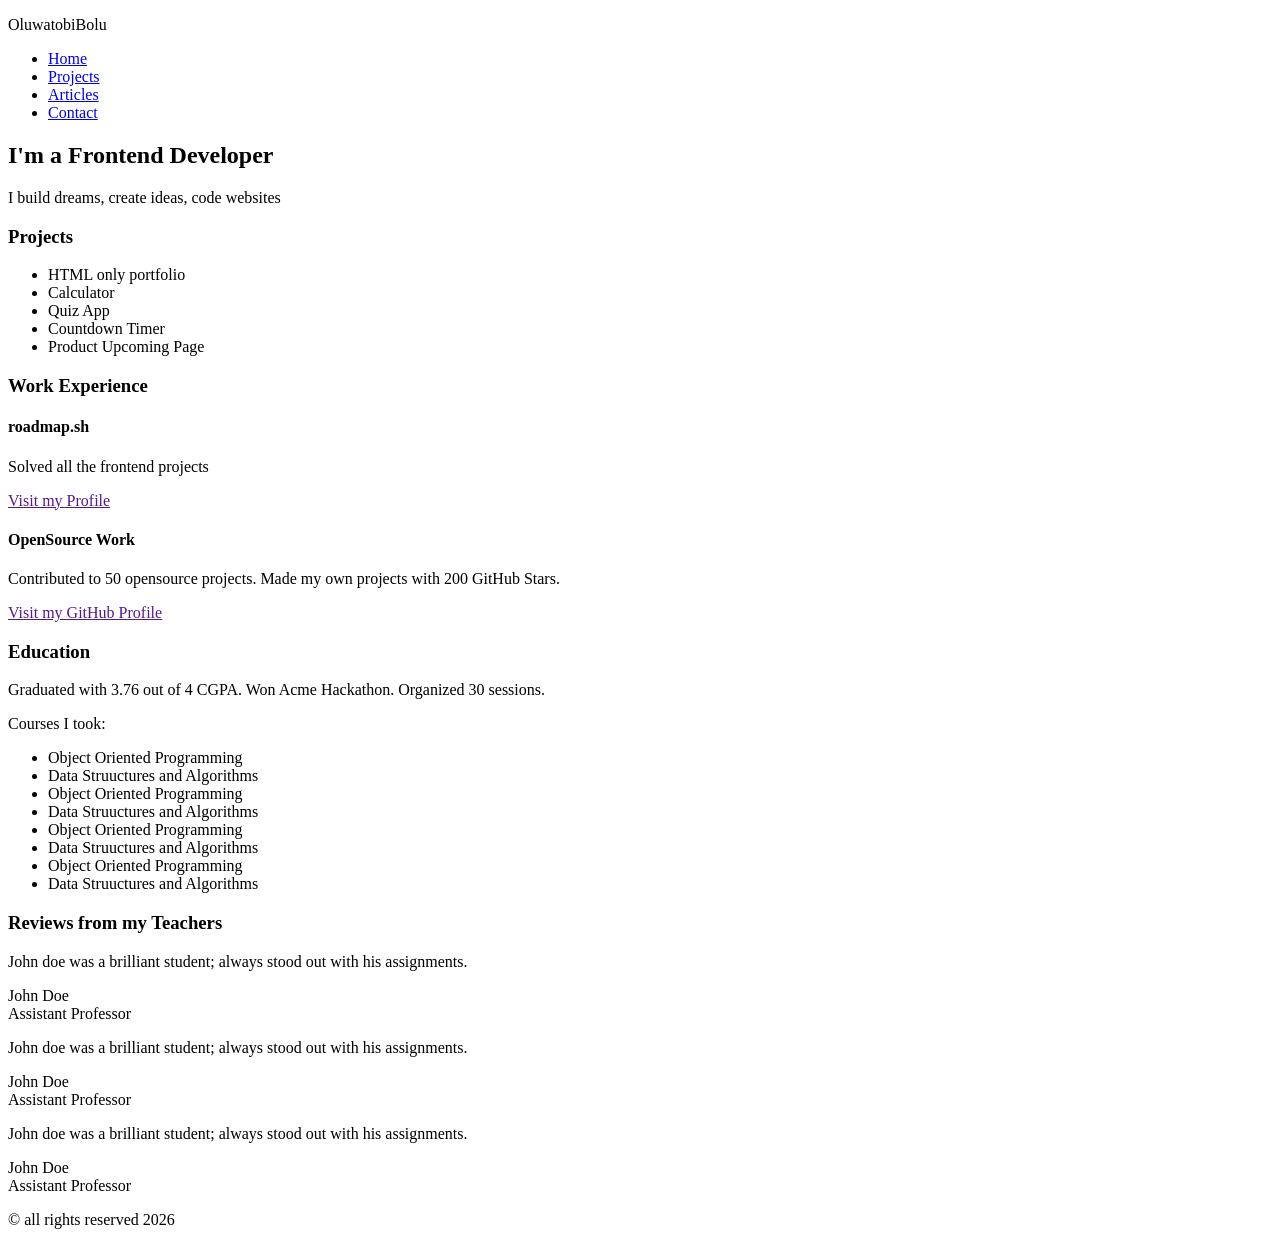
<file: FrontEnd Projects/Basic HTML Website/index.html>
<!DOCTYPE html>
<html lang="en">
<head>
  <meta charset="UTF-8">
  <meta name="viewport" content="width=device-width, initial-scale=1.0">
    <meta property="og:title" content="Basic HTML Website">
    <meta property="og:description" content="This is a short description of a Basic Website.">
    <meta property="og:image" content="https://example.com/images/preview.jpg">
    <meta property="og:url" content="https://example.com/my-awesome-page">
    <meta property="og:type" content="Basic HTML Website">
  <title>Document</title>
</head>
<body>
  <header>
      <div class="logo">
        <p>OluwatobiBolu</p>
      </div>
      <nav>
        <ul>
          <li><a href="index.html">Home</a></li>
          <li><a href="projects.html">Projects</a></li>
          <li><a href="articles.html">Articles</a></li>
          <li><a href="contact.html">Contact</a></li>
        </ul>
      </nav>
    </header>

    <main>

      <section>
        <h1>I'm a Frontend Developer</h1>
        <p>I build dreams, create ideas, code websites</p>
      </section>

      <section>
        <h3>Projects</h3>
        <ul>
          <li>HTML only portfolio</li>
          <li>Calculator</li>
          <li>Quiz App</li>
          <li>Countdown Timer</li>
          <li>Product Upcoming Page</li>
        </ul>
      </section>

      <section>
        <h3>Work Experience</h3>
        <article>
          <h4>roadmap.sh</h4>
          <p>Solved all the frontend projects</p>
          <a href="">Visit my Profile</a>
        </article>
        <article>
          <h4>OpenSource Work</h4>
          <p>Contributed to 50 opensource projects. Made my own projects with 200 GitHub Stars.</p>
          <a href="">Visit my GitHub Profile</a>
        </article>
      </section>

      <section>
        <h3>Education</h3>
        <p>Graduated with 3.76 out of 4 CGPA. Won Acme Hackathon. Organized 30 sessions.</p>
        <p>Courses I took:</p>
        <ul>
          <li>Object Oriented Programming</li>
          <li>Data Struuctures and Algorithms</li>
          <li>Object Oriented Programming</li>
          <li>Data Struuctures and Algorithms</li>
          <li>Object Oriented Programming</li>
          <li>Data Struuctures and Algorithms</li>
          <li>Object Oriented Programming</li>
          <li>Data Struuctures and Algorithms</li>
        </ul>
      </section>

      <section>
        <h3>Reviews from my Teachers</h3>
        <article>
          <p>John doe was a brilliant student; always stood out with his assignments.</p>
          <p>John Doe <br>
          Assistant Professor</p>
        </article>
        <article>
          <p>John doe was a brilliant student; always stood out with his assignments.</p>
          <p>John Doe <br>
          Assistant Professor</p>
        </article>
        <article>
          <p>John doe was a brilliant student; always stood out with his assignments.</p>
          <p>John Doe <br>
          Assistant Professor</p>
        </article>
      </section>
    </main>
    <footer>
      <p>&copy; all rights reserved 2026</p>
    </footer>
</body>
</html>
</file>
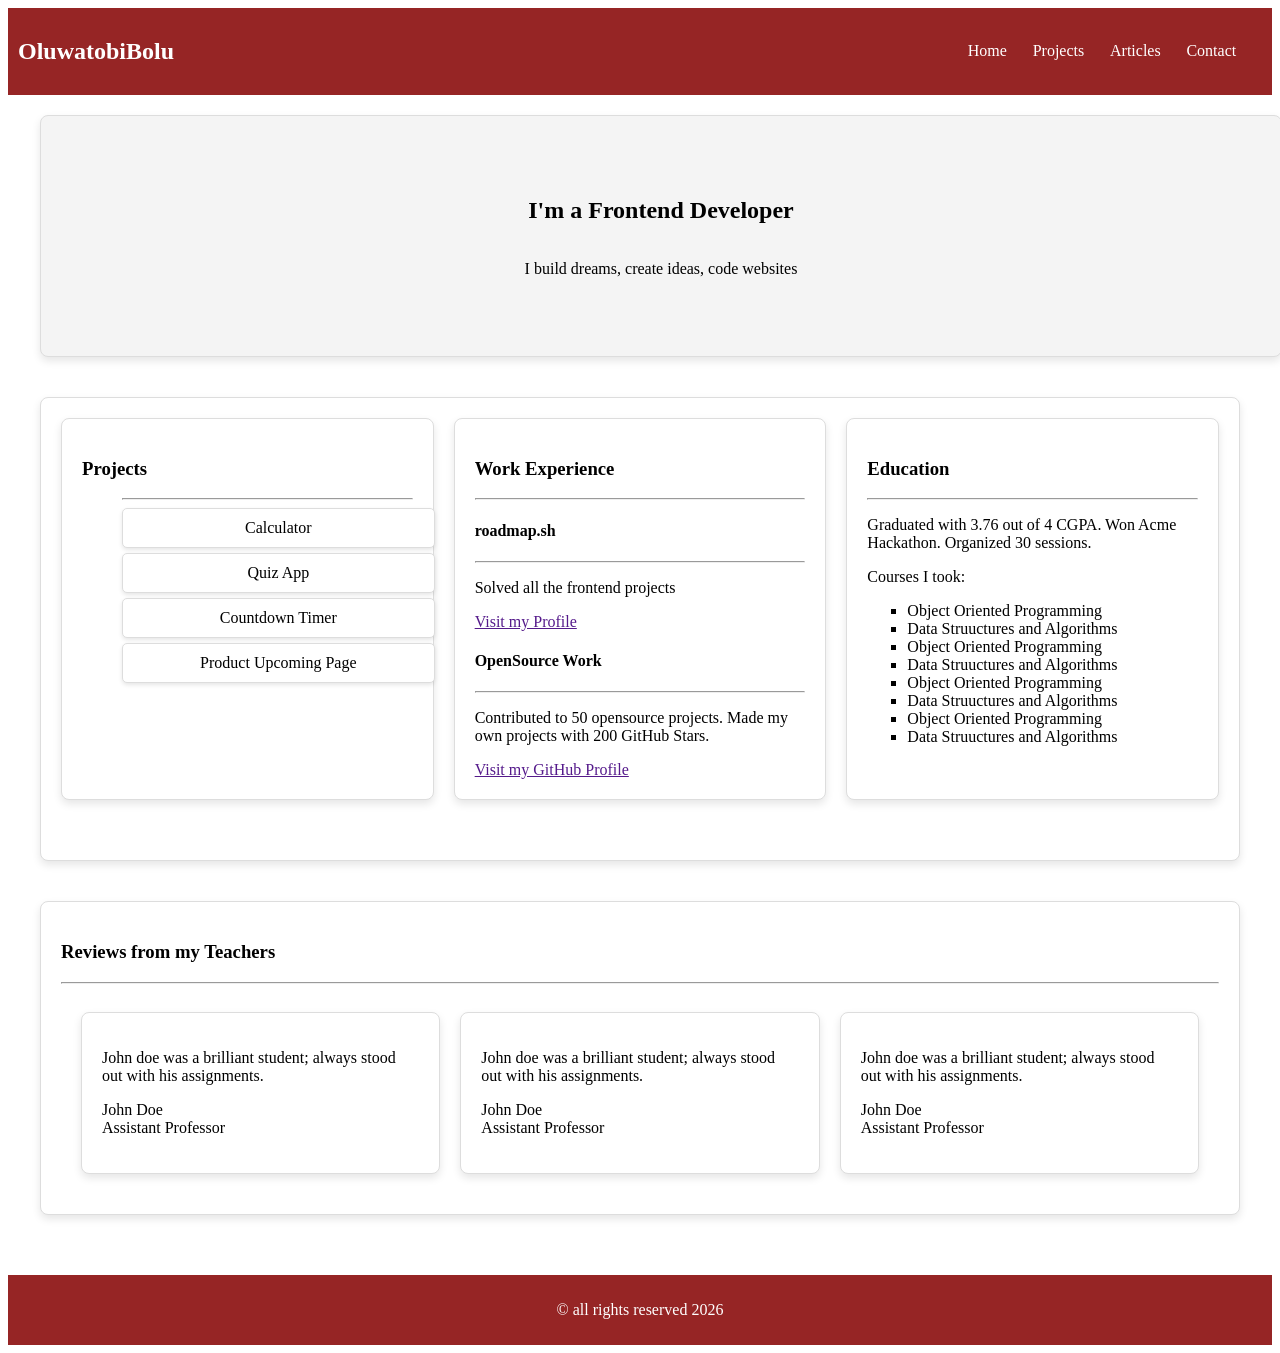
<file: FrontEnd Projects/Personal Portfolio/index.html>
<!DOCTYPE html>
<html lang="en">
  <head>
    <meta charset="UTF-8" />
    <meta name="viewport" content="width=device-width, initial-scale=1.0" />
    <meta property="og:title" content="Basic HTML Website" />
    <meta
      property="og:description"
      content="This is a short description of a Basic Website."
    />
    <meta
      property="og:image"
      content="https://example.com/images/preview.jpg"
    />
    <meta property="og:url" content="https://example.com/my-awesome-page" />
    <meta property="og:type" content="Basic HTML Website" />
    <link rel="stylesheet" href="style.css" />
    <title>Document</title>
  </head>
  <body>
    <header>
      <div class="logo">
        <h2>OluwatobiBolu</h2>
      </div>
      <nav>
        <ul>
          <li><a href="index.html">Home</a></li>
          <li><a href="projects.html">Projects</a></li>
          <li><a href="articles.html">Articles</a></li>
          <li><a href="contact.html">Contact</a></li>
        </ul>
      </nav>
    </header>

    <main>
      <section class="intro">
        <h1>I'm a Frontend Developer</h1>
        <p>I build dreams, create ideas, code websites</p>
      </section>
      <section class="content">
        <section class="projects">
          <h3>Projects</h3>
          <ul> <hr>
            <li>Calculator</li>
            <li>Quiz App</li>
            <li>Countdown Timer</li>
            <li>Product Upcoming Page</li>
          </ul>
        </section>

        <section class="work">
          <h3>Work Experience</h3><hr>
          <article>
            <h4>roadmap.sh</h4> <hr>
            <p>Solved all the frontend projects</p>
            <a href="">Visit my Profile</a>
          </article>
          <article>
            <h4>OpenSource Work</h4> <hr>
            <p>
              Contributed to 50 opensource projects. Made my own projects with
              200 GitHub Stars.
            </p>
            <a href="">Visit my GitHub Profile</a>
          </article>
        </section>

        <section class="education">
          <h3>Education</h3> <hr>
          <p>
            Graduated with 3.76 out of 4 CGPA. Won Acme Hackathon. Organized 30
            sessions.
          </p>
          <p>Courses I took:</p>
          <ul>
            <li>Object Oriented Programming</li>
            <li>Data Struuctures and Algorithms</li>
            <li>Object Oriented Programming</li>
            <li>Data Struuctures and Algorithms</li>
            <li>Object Oriented Programming</li>
            <li>Data Struuctures and Algorithms</li>
            <li>Object Oriented Programming</li>
            <li>Data Struuctures and Algorithms</li>
          </ul>
        </section>
      </section>

      <section> 
        <h3>Reviews from my Teachers</h3>
          <hr>
          <div class="reviews">
            <article>
              <p>
                John doe was a brilliant student; always stood out with his
                assignments.
              </p>
              <p>
                John Doe <br />
                Assistant Professor
              </p>
            </article>
            <article>
              <p>
                John doe was a brilliant student; always stood out with his
                assignments.
              </p>
              <p>
                John Doe <br />
                Assistant Professor
              </p>
            </article>
            <article>
              <p>
                John doe was a brilliant student; always stood out with his
                assignments.
              </p>
              <p>
                John Doe <br />
                Assistant Professor
              </p>
            </article>
          </div>
      </section>
    </main>
    <footer>
      <p>&copy; all rights reserved 2026</p>
    </footer>
  </body>
</html>
</file>
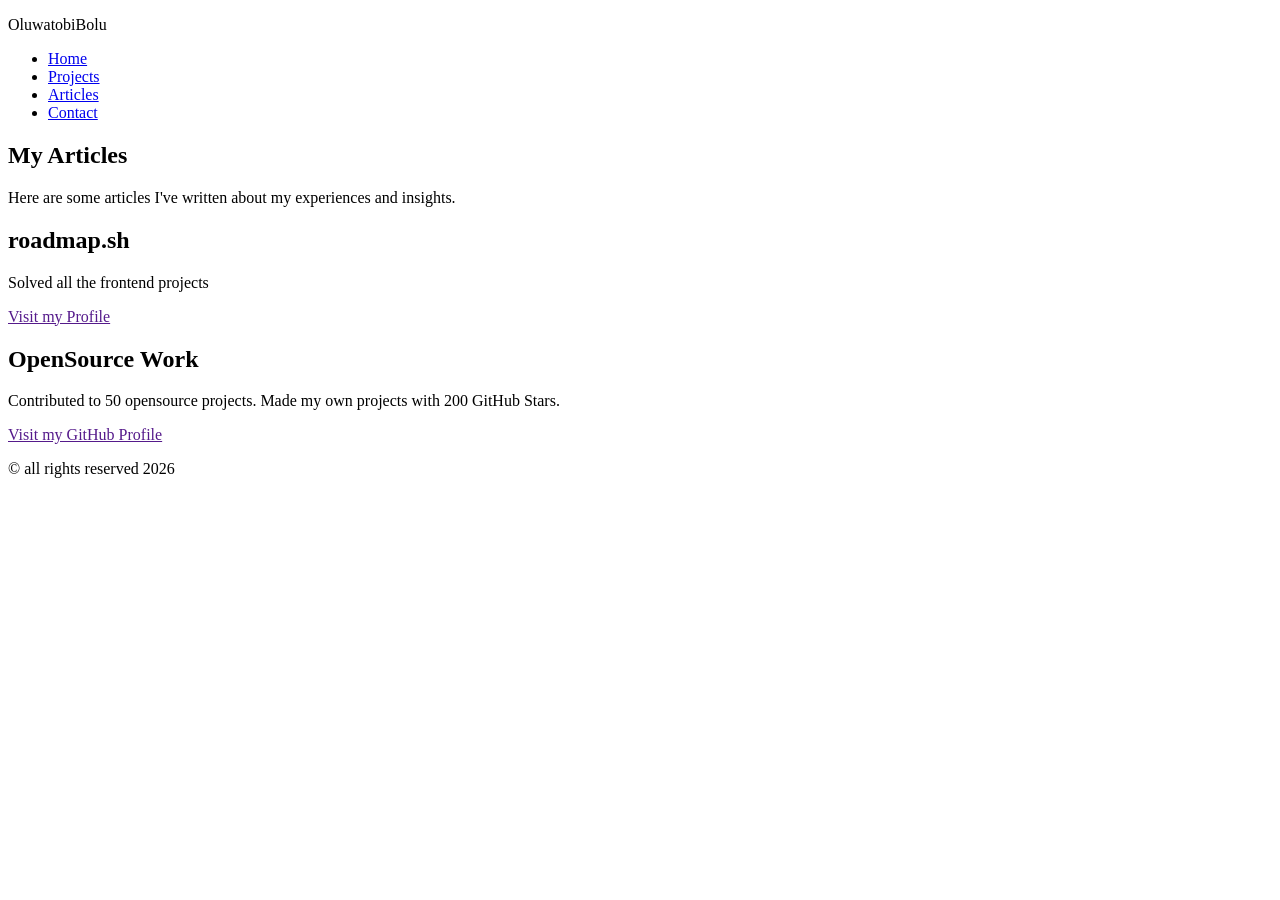
<file: FrontEnd Projects/Basic HTML Website/articles.html>
<!DOCTYPE html>
<html lang="en">
<head>
  <meta charset="UTF-8">
  <meta name="viewport" content="width=device-width, initial-scale=1.0">
  <title>Articles</title>
</head>
<body>
  <header>
    <div class="logo">
      <p>OluwatobiBolu</p>
    </div>
    <nav>
      <ul>
        <li><a href="index.html">Home</a></li>
        <li><a href="projects.html">Projects</a></li>
        <li><a href="articles.html">Articles</a></li>
        <li><a href="contact.html">Contact</a></li>
      </ul>
    </nav>
  </header>

  <main>
    <section>
      <h1>My Articles</h1>
      <p>Here are some articles I've written about my experiences and insights.</p>

      <article>
        <h2>roadmap.sh</h2>
        <p>Solved all the frontend projects</p>
        <a href="">Visit my Profile</a>
      </article>

      <article>
        <h2>OpenSource Work</h2>
        <p>Contributed to 50 opensource projects. Made my own projects with 200 GitHub Stars.</p>
        <a href="">Visit my GitHub Profile</a>
      </article>
    </section>
  </main>

  <footer>
    <p>&copy; all rights reserved 2026</p>
  </footer>
</body>
</html>
</file>
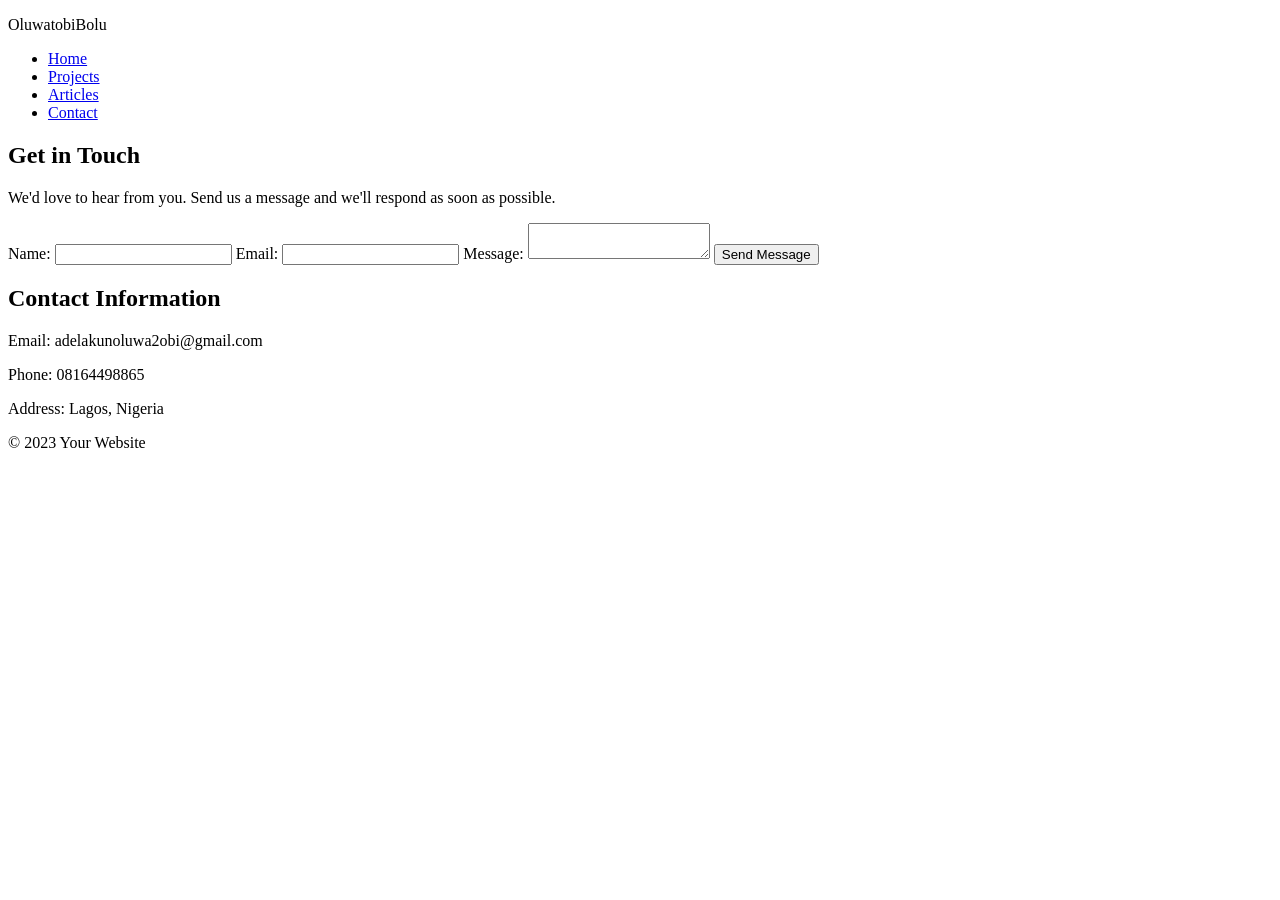
<file: FrontEnd Projects/Basic HTML Website/contact.html>
<!DOCTYPE html>
<html lang="en">
<head>
  <meta charset="UTF-8">
  <meta name="viewport" content="width=device-width, initial-scale=1.0">
  <title>Contact</title>
</head>
<body>
  <header>
    <div class="logo">
      <p>OluwatobiBolu</p>
    </div>
    <nav>
      <ul>
        <li><a href="index.html">Home</a></li>
        <li><a href="projects.html">Projects</a></li>
        <li><a href="articles.html">Articles</a></li>
        <li><a href="contact.html">Contact</a></li>
      </ul>
    </nav>
  </header>
  <main>
    <section>
      <h2>Get in Touch</h2>
      <p>We'd love to hear from you. Send us a message and we'll respond as soon as possible.</p>
      <form>
        <label for="name">Name:</label>
        <input type="text" id="name" name="name" required>
        
        <label for="email">Email:</label>
        <input type="email" id="email" name="email" required>
        
        <label for="message">Message:</label>
        <textarea id="message" name="message" required></textarea>
        
        <button type="submit">Send Message</button>
      </form>
    </section>
    <section>
      <h2>Contact Information</h2>
      <p>Email: adelakunoluwa2obi@gmail.com</p>
      <p>Phone: 08164498865</p>
      <p>Address: Lagos, Nigeria</p>
    </section>
  </main>
  <footer>
    <p>&copy; 2023 Your Website</p>
  </footer>
</body>
</html>
</file>
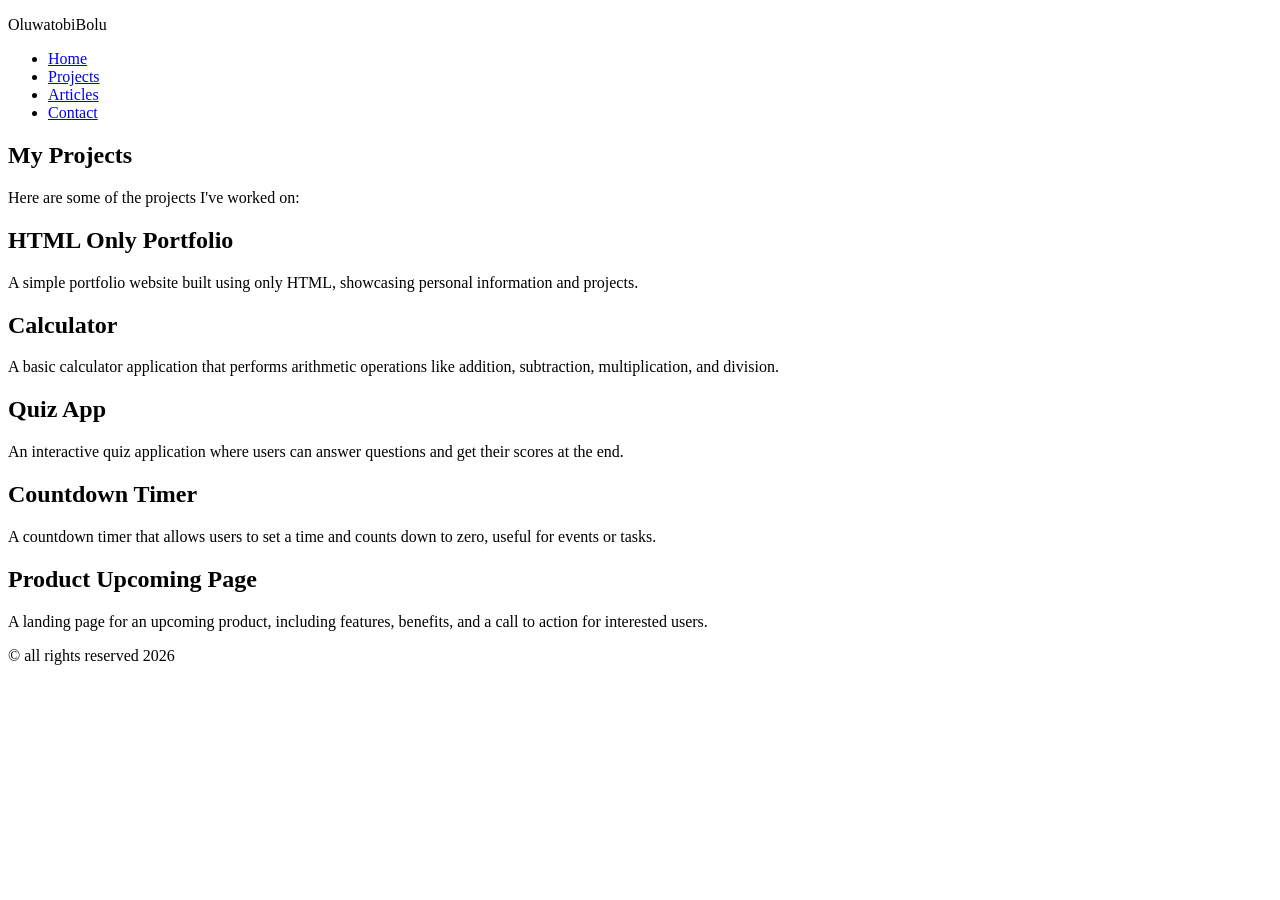
<file: FrontEnd Projects/Basic HTML Website/projects.html>
<!DOCTYPE html>
<html lang="en">
<head>
  <meta charset="UTF-8">
  <meta name="viewport" content="width=device-width, initial-scale=1.0">
  <title>Projects</title>
</head>
<body>
  <header>
    <div class="logo">
      <p>OluwatobiBolu</p>
    </div>
    <nav>
      <ul>
        <li><a href="index.html">Home</a></li>
        <li><a href="projects.html">Projects</a></li>
        <li><a href="articles.html">Articles</a></li>
        <li><a href="contact.html">Contact</a></li>
      </ul>
    </nav>
  </header>

  <main>
    <section>
      <h1>My Projects</h1>
      <p>Here are some of the projects I've worked on:</p>

      <article>
        <h2>HTML Only Portfolio</h2>
        <p>A simple portfolio website built using only HTML, showcasing personal information and projects.</p>
      </article>

      <article>
        <h2>Calculator</h2>
        <p>A basic calculator application that performs arithmetic operations like addition, subtraction, multiplication, and division.</p>
      </article>

      <article>
        <h2>Quiz App</h2>
        <p>An interactive quiz application where users can answer questions and get their scores at the end.</p>
      </article>

      <article>
        <h2>Countdown Timer</h2>
        <p>A countdown timer that allows users to set a time and counts down to zero, useful for events or tasks.</p>
      </article>

      <article>
        <h2>Product Upcoming Page</h2>
        <p>A landing page for an upcoming product, including features, benefits, and a call to action for interested users.</p>
      </article>
    </section>
  </main>

  <footer>
    <p>&copy; all rights reserved 2026</p>
  </footer>
</body>
</html>
</file>
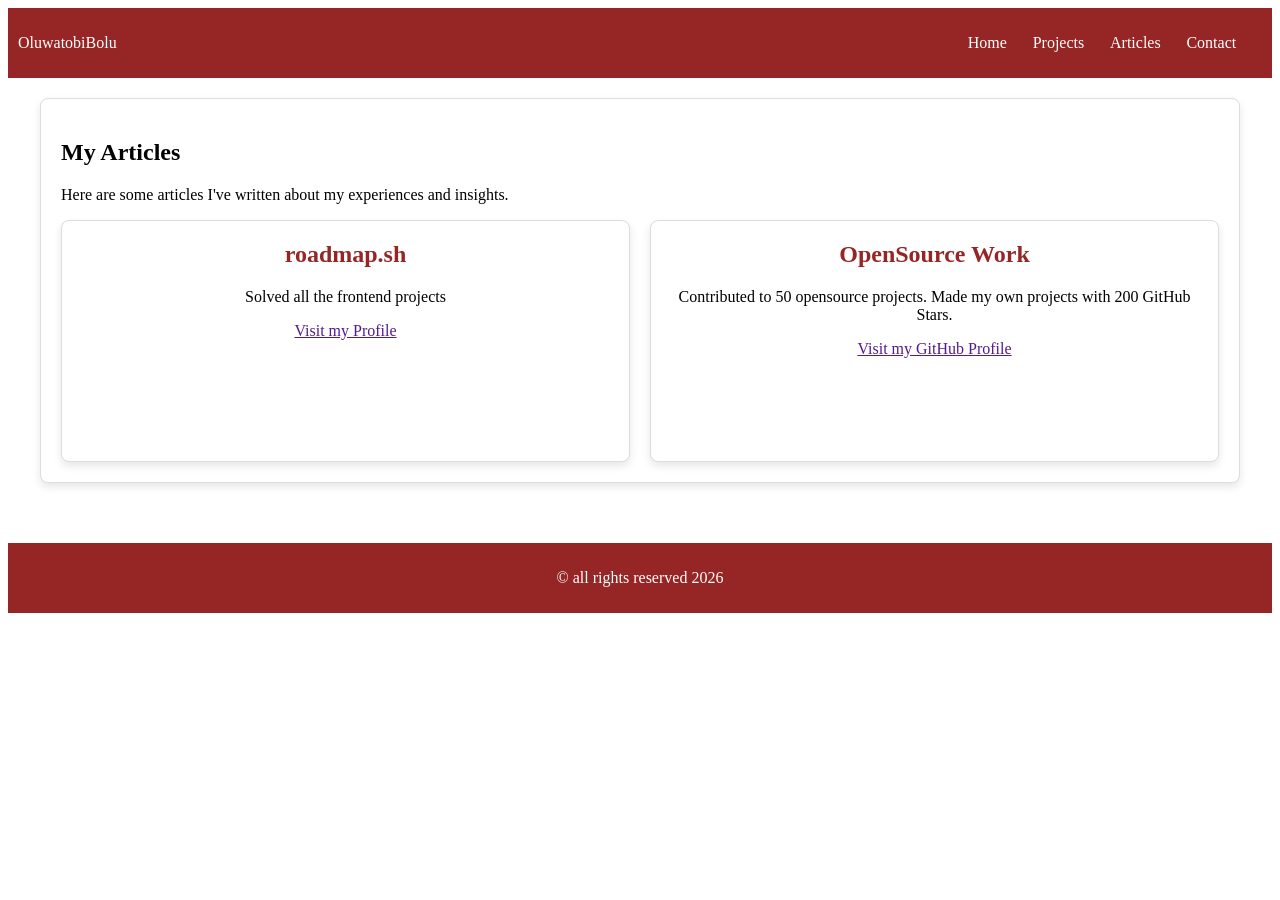
<file: FrontEnd Projects/Personal Portfolio/articles.html>
<!DOCTYPE html>
<html lang="en">
<head>
  <meta charset="UTF-8">
  <meta name="viewport" content="width=device-width, initial-scale=1.0">
  <title>Articles</title>
  <link rel="stylesheet" href="style.css">
</head>
<body>
  <header>
    <div class="logo">
      <p>OluwatobiBolu</p>
    </div>
    <nav>
      <ul>
        <li><a href="index.html">Home</a></li>
        <li><a href="projects.html">Projects</a></li>
        <li><a href="articles.html">Articles</a></li>
        <li><a href="contact.html">Contact</a></li>
      </ul>
    </nav>
  </header>

  <main>
    <section class="">
      <h1>My Articles</h1>
      <p>Here are some articles I've written about my experiences and insights.</p>
      <div class="articlee">
      <article >
        <h2>roadmap.sh</h2>
        <p>Solved all the frontend projects</p>
        <a href="">Visit my Profile</a>
      </article>

      <article>
        <h2>OpenSource Work</h2>
        <p>Contributed to 50 opensource projects. Made my own projects with 200 GitHub Stars.</p>
        <a href="">Visit my GitHub Profile</a>
      </article>        
      </div>

    </section>
  </main>

  <footer>
    <p>&copy; all rights reserved 2026</p>
  </footer>
</body>
</html>
</file>
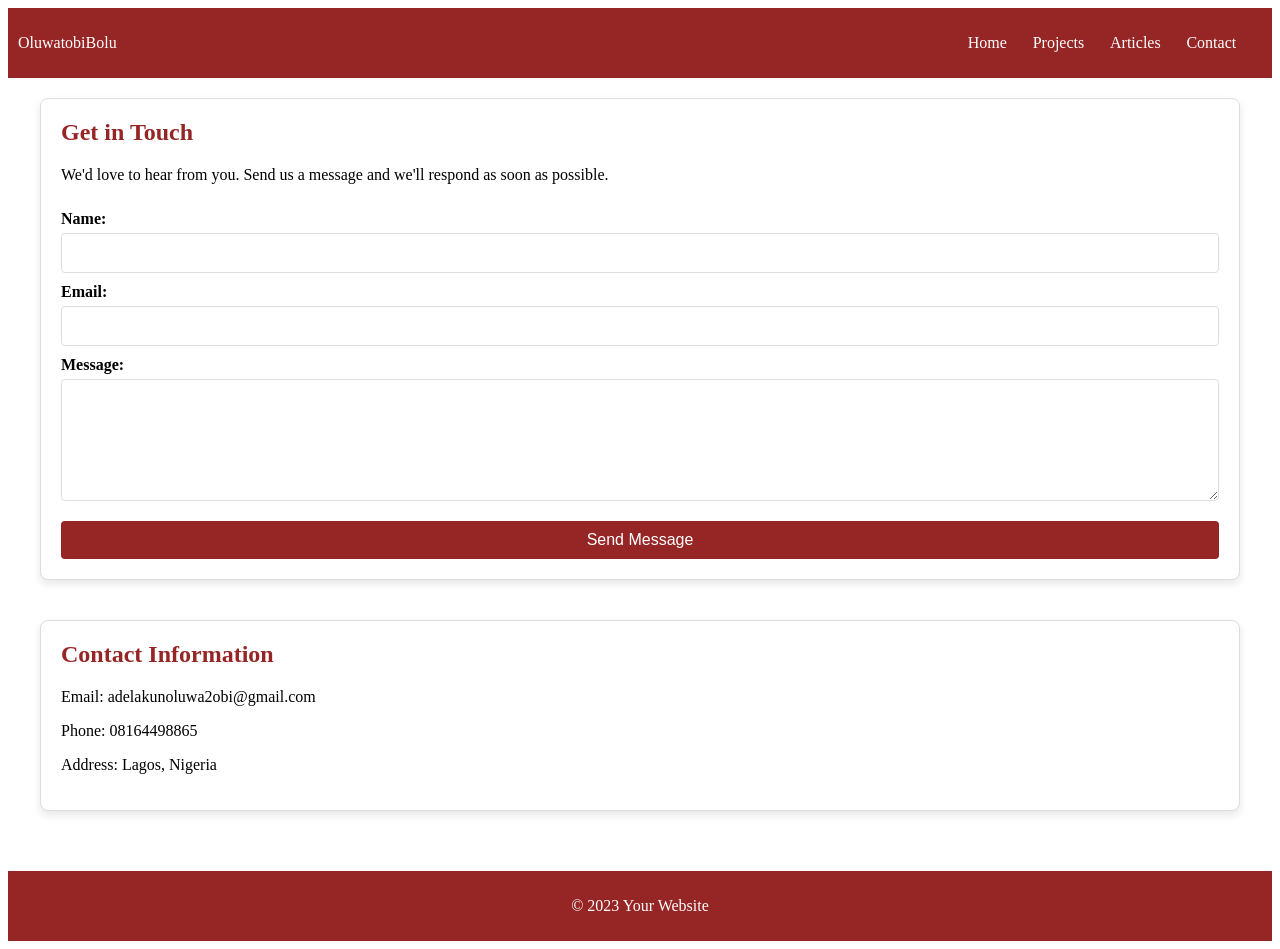
<file: FrontEnd Projects/Personal Portfolio/contact.html>
<!DOCTYPE html>
<html lang="en">
<head>
  <meta charset="UTF-8">
  <meta name="viewport" content="width=device-width, initial-scale=1.0">
  <title>Contact</title>
  <link rel="stylesheet" href="style.css">
</head>
<body>
  <header>
    <div class="logo">
      <p>OluwatobiBolu</p>
    </div>
    <nav>
      <ul>
        <li><a href="index.html">Home</a></li>
        <li><a href="projects.html">Projects</a></li>
        <li><a href="articles.html">Articles</a></li>
        <li><a href="contact.html">Contact</a></li>
      </ul>
    </nav>
  </header>
  <main>
    <section>
      <h2>Get in Touch</h2>
      <p>We'd love to hear from you. Send us a message and we'll respond as soon as possible.</p>
      <form>
        <label for="name">Name:</label>
        <input type="text" id="name" name="name" required>
        
        <label for="email">Email:</label>
        <input type="email" id="email" name="email" required>
        
        <label for="message">Message:</label>
        <textarea id="message" name="message" required></textarea>
        
        <button type="submit">Send Message</button>
      </form>
    </section>
    <section>
      <h2>Contact Information</h2>
      <p>Email: adelakunoluwa2obi@gmail.com</p>
      <p>Phone: 08164498865</p>
      <p>Address: Lagos, Nigeria</p>
    </section>
  </main>
  <footer>
    <p>&copy; 2023 Your Website</p>
  </footer>
</body>
</html>
</file>
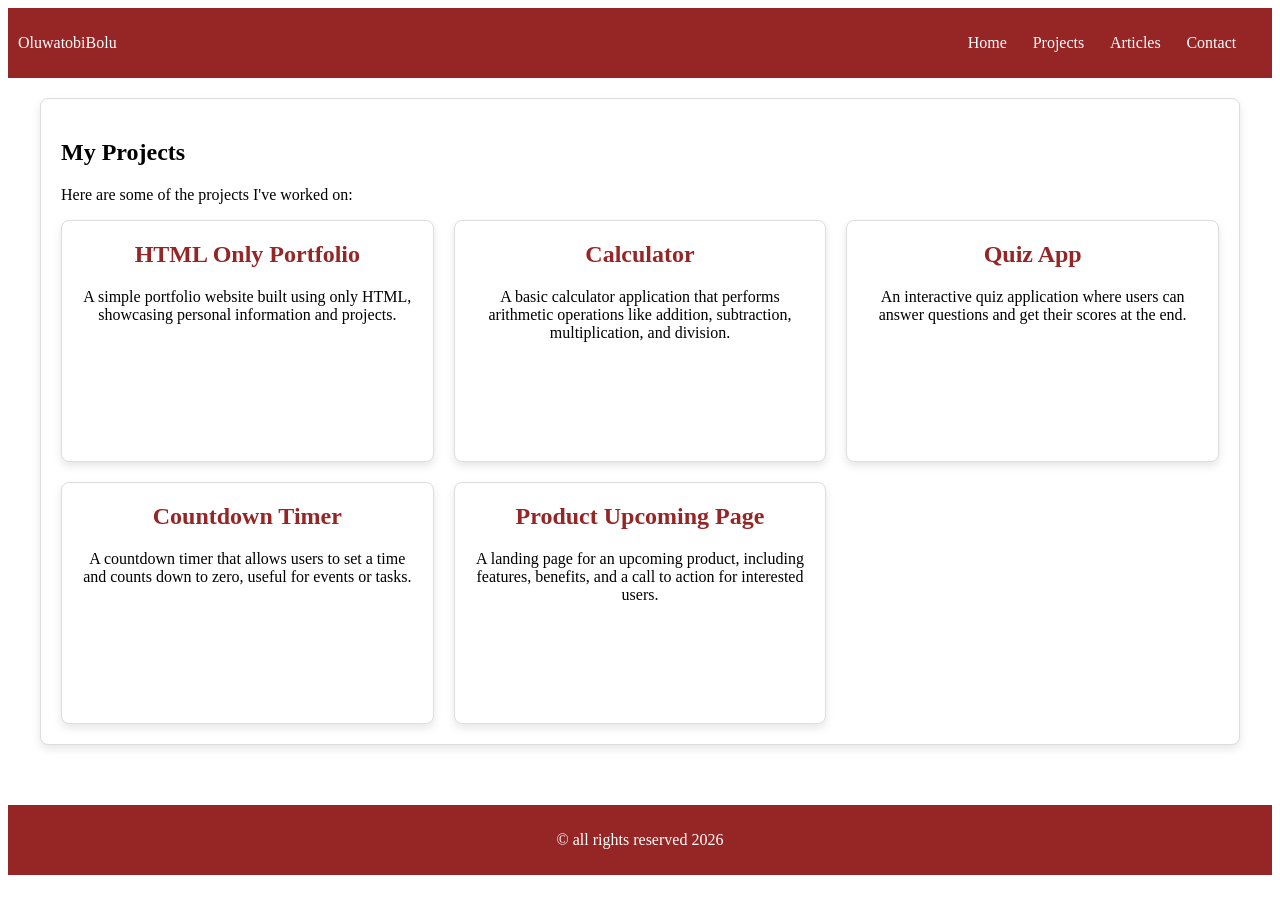
<file: FrontEnd Projects/Personal Portfolio/projects.html>
<!DOCTYPE html>
<html lang="en">
<head>
  <meta charset="UTF-8">
  <meta name="viewport" content="width=device-width, initial-scale=1.0">
  <title>Projects</title>
  <link rel="stylesheet" href="style.css">
</head>
<body>
  <header>
    <div class="logo">
      <p>OluwatobiBolu</p>
    </div>
    <nav>
      <ul>
        <li><a href="index.html">Home</a></li>
        <li><a href="projects.html">Projects</a></li>
        <li><a href="articles.html">Articles</a></li>
        <li><a href="contact.html">Contact</a></li>
      </ul>
    </nav>
  </header>

  <main>
    <section>
      <h1>My Projects</h1>
      <p>Here are some of the projects I've worked on:</p>
      <div class="
      articlee">
      <article>
        <h2>HTML Only Portfolio</h2>
        <p>A simple portfolio website built using only HTML, showcasing personal information and projects.</p>
      </article>

      <article>
        <h2>Calculator</h2>
        <p>A basic calculator application that performs arithmetic operations like addition, subtraction, multiplication, and division.</p>
      </article>

      <article>
        <h2>Quiz App</h2>
        <p>An interactive quiz application where users can answer questions and get their scores at the end.</p>
      </article>

      <article>
        <h2>Countdown Timer</h2>
        <p>A countdown timer that allows users to set a time and counts down to zero, useful for events or tasks.</p>
      </article>

      <article>
        <h2>Product Upcoming Page</h2>
        <p>A landing page for an upcoming product, including features, benefits, and a call to action for interested users.</p>
      </article>        
      </div>

    </section>
  </main>

  <footer>
    <p>&copy; all rights reserved 2026</p>
  </footer>
</body>
</html>
</file>
<file: FrontEnd Projects/Personal Portfolio/style.css>
header{
  width: 100%;
  display: flex;
  justify-content: space-between;
  background-color: rgb(150, 37, 37);
  align-items: center;
}
.logo{
  color: white;
  padding: 10px;
}
nav ul{
  display: flex;
  justify-content: space-evenly;
  width: 20rem;
  padding: 10px;
  list-style: none;
}
nav a{
  text-decoration: none;
  color: white;
}
nav a:hover{
  font-size: 1.3em;
}
.intro{
  width: 100%;
  height: 200px;
  display: flex;
  flex-direction: column;
  justify-content: center;
  align-items: center;
  text-align: center;
  background-color: #f4f4f4;
}
.content{
  display: grid;
  grid-template-columns: repeat(auto-fit, minmax(300px, 1fr));
  gap: 20px;
  justify-content: center;
  padding: 20px;
}
.projects{
  justify-items: center;
}
.projects li{
  list-style: none;
  padding: 10px;
  background-color: #fff;
  border: 1px solid #ddd;
  border-radius: 5px;
  margin: 5px 0;
  width: 100%;
  text-align: center;
  box-shadow: 0 2px 4px rgba(0,0,0,0.1);
}
.education li{
  list-style: square;
}
.projects, .work, .education{
  border: 1px solid #ddd;
  background-color: #fff;
  border-radius: 8px;
  padding: 20px;
  box-shadow: 0 4px 8px rgba(0,0,0,0.1);
}
.reviews{
  display: grid;
  grid-template-columns: repeat(auto-fit, minmax(300px, 1fr));
  gap: 20px;
  justify-content: center;
  padding: 20px;
}
.reviews article{
  border: 1px solid #ddd;
  background-color: #fff;
  border-radius: 8px;
  padding: 20px;
  box-shadow: 0 4px 8px rgba(0,0,0,0.1);
}
.articlee{
  display: grid;
  grid-template-columns: repeat(auto-fit, minmax(300px, 1fr));
  gap: 20px;
  justify-content: center;
  align-items: center;
  text-align: center;
}
.articlee article{
  border: 1px solid #ddd;
  padding: 20px;
  height: 200px;
  background-color: #fff;
  border-radius: 8px;
  padding: 20px;
  box-shadow: 0 4px 8px rgba(0,0,0,0.1);
}

/* Contact Page Styles */
main {
  padding: 20px;
  max-width: 1200px;
  margin: 0 auto;
}

main section {
  margin-bottom: 40px;
  border: 1px solid #ddd;
  background-color: #fff;
  border-radius: 8px;
  padding: 20px;
  box-shadow: 0 4px 8px rgba(0,0,0,0.1);
}

main section h2 {
  margin-top: 0;
  color: rgb(150, 37, 37);
}

form {
  display: flex;
  flex-direction: column;
}

label {
  margin-top: 10px;
  font-weight: bold;
}

input, textarea {
  padding: 10px;
  margin-top: 5px;
  border: 1px solid #ddd;
  border-radius: 4px;
  font-size: 16px;
}

textarea {
  resize: vertical;
  min-height: 100px;
}

button {
  margin-top: 20px;
  padding: 10px 20px;
  background-color: rgb(150, 37, 37);
  color: white;
  border: none;
  border-radius: 4px;
  cursor: pointer;
  font-size: 16px;
}

button:hover {
  background-color: rgb(120, 30, 30);
}

footer {
  text-align: center;
  padding: 10px;
  background-color: rgb(150, 37, 37);
  color: white;
}
</file>
